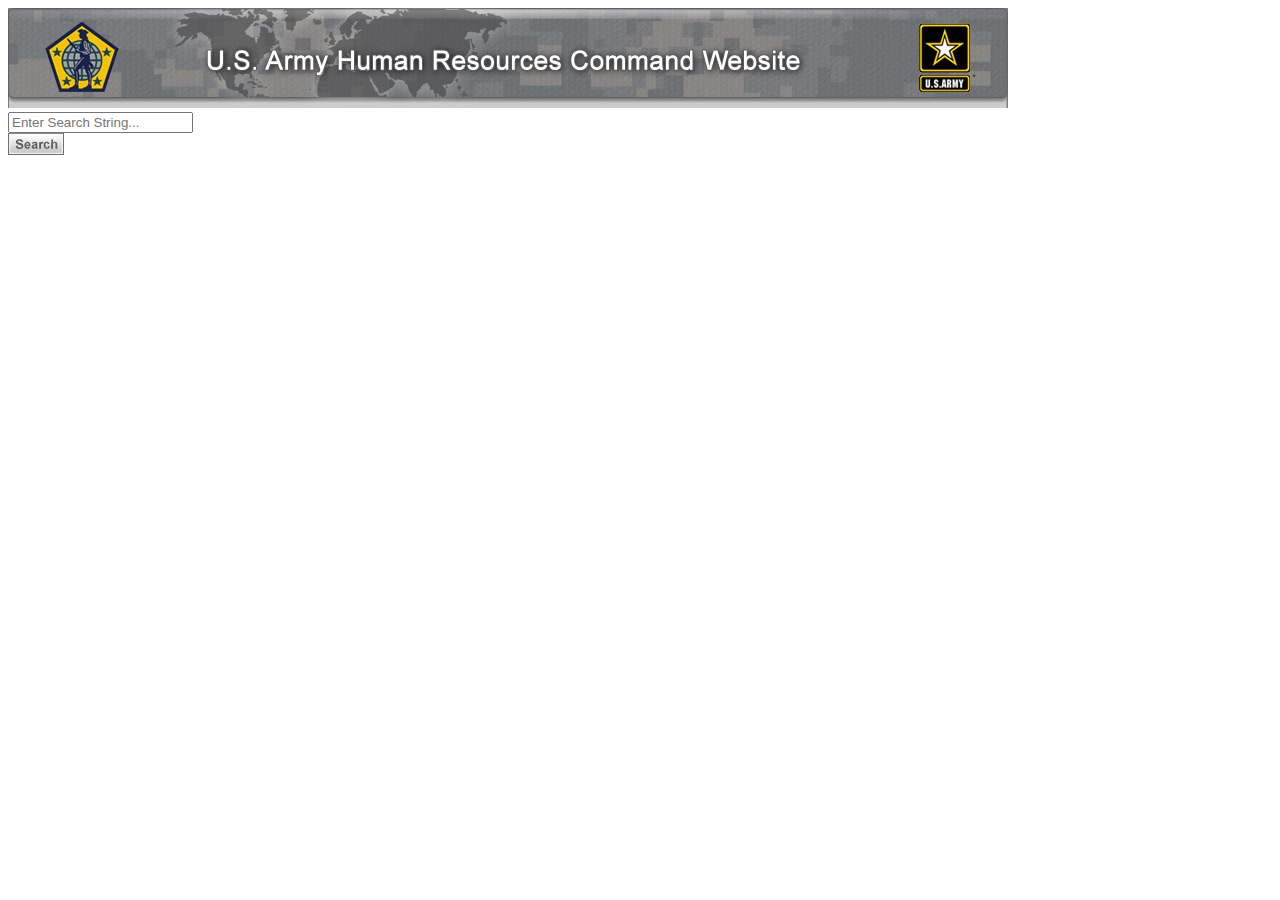
<file: index.html>
<!DOCTYPE html>
<html>
<head>
	<meta charset="utf-8">
	<meta http-equiv="X-UA-Compatible" content="IE=edge">
	<title>Playground Project of John W. Gregory</title>
	<link rel="stylesheet" href="">
</head>
<body>
	<div class="container">
		<div class="header">
			<img src="assets/images/header.jpg" alt="HRC Home">
		</div>
		<div id="content_placeholder">
			<div id="content_search">
				<div id="search_text">
					<input type="text" name="searchText" placeholder="Enter Search String...">
				</div>
				<div id="search_btn">
					<img src="assets/images/Search_Button.gif" alt="Searchq">
				</div>
			</div>
		</div>
	</div>
</body>
</html>
</file>
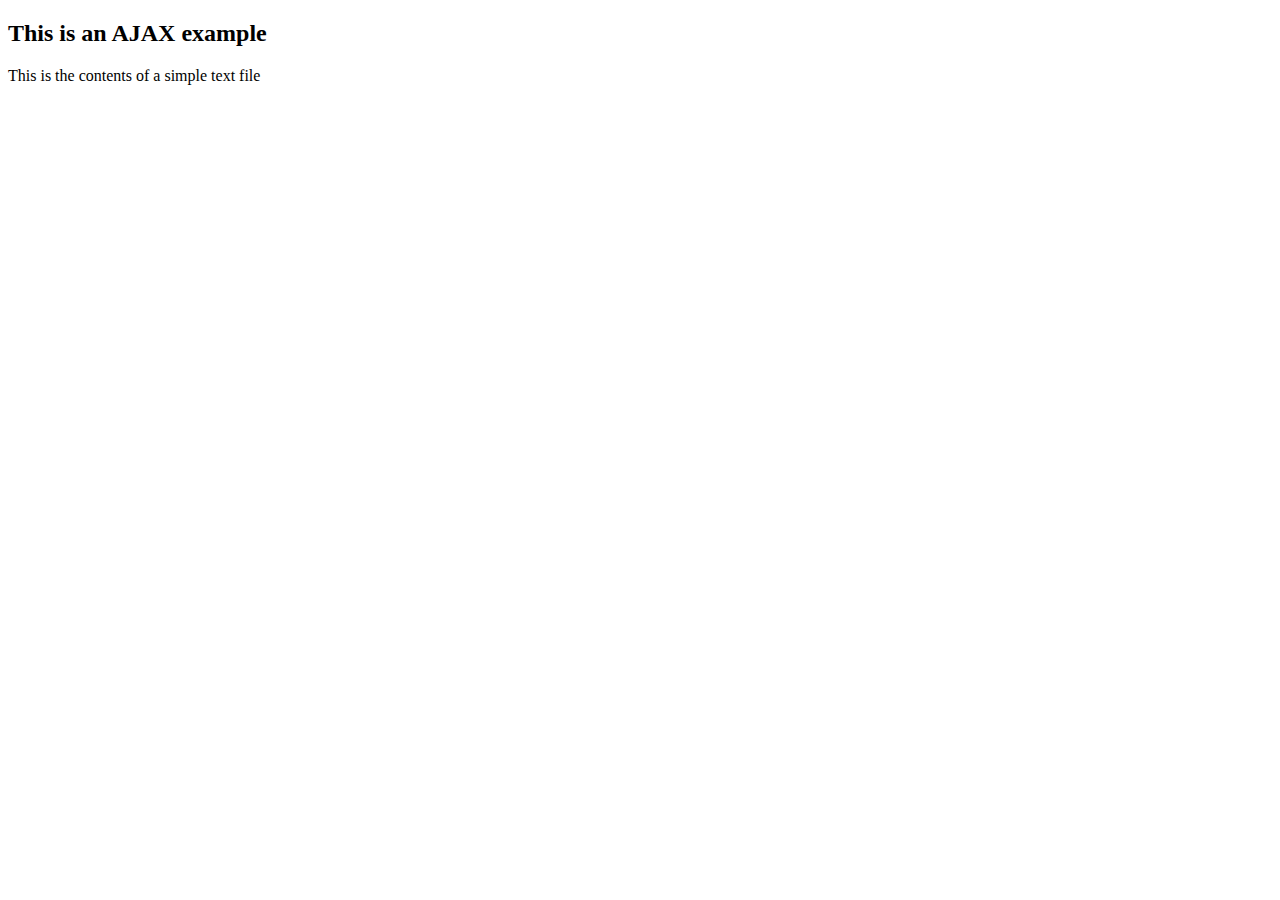
<file: ajax.html>
<!DOCTYPE html>
<html>
<head>
	<meta charset="utf-8">
	<meta http-equiv="X-UA-Compatible" content="IE=edge">
	<title></title>
	<link rel="stylesheet" href="">
</head>
<body>
	<div id="mainContent">
		<h2>This is an AJAX example</h2>
	</div>
	<script src="scripts/ajaxScript.js"></script>
	
</body>
</html>
</file>
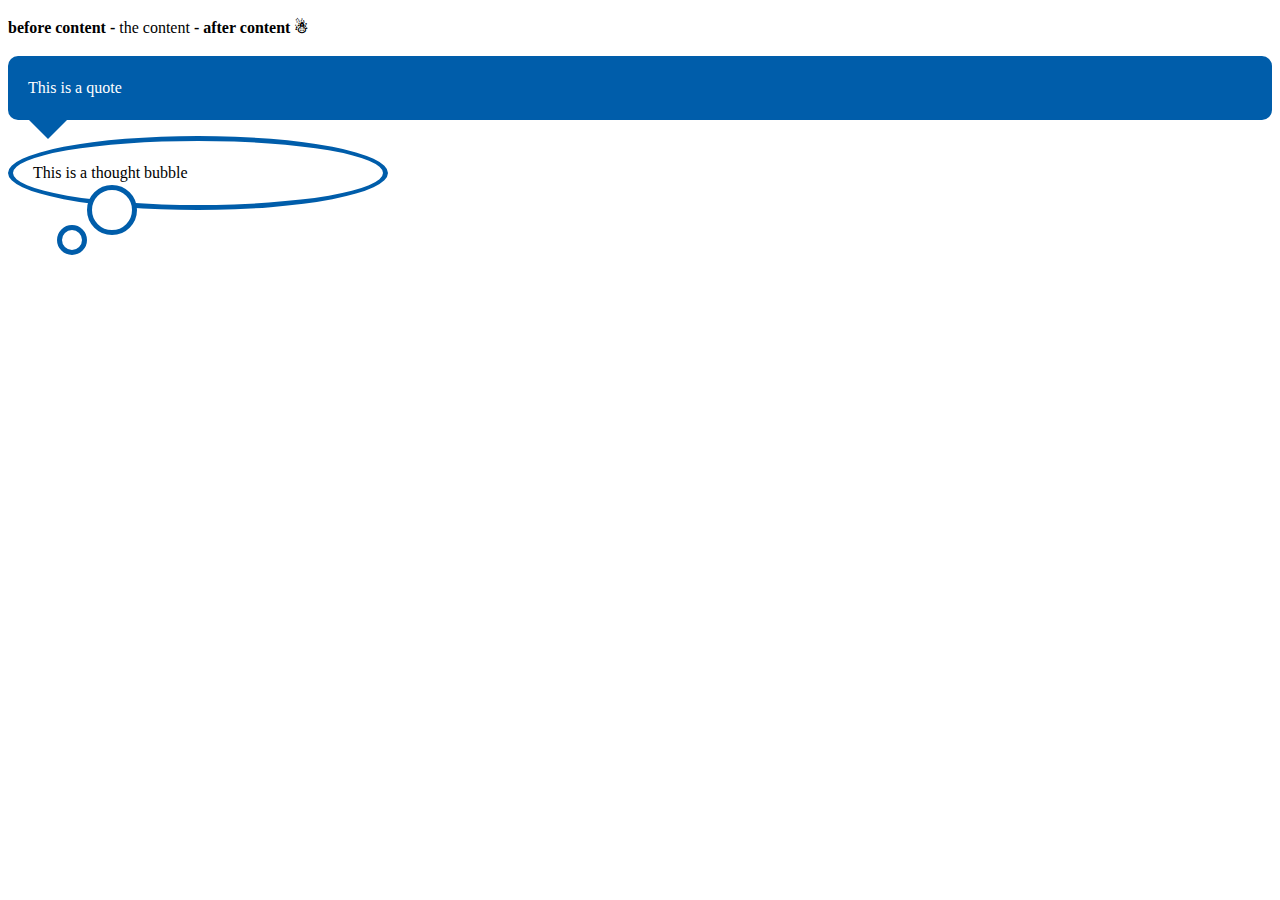
<file: content.html>
<!DOCTYPE html>
<html>
<head>
	<meta charset="utf-8">
	<meta http-equiv="X-UA-Compatible" content="IE=edge">
	<title></title>
	<link rel="stylesheet" href="css/content.css">
</head>
<body>
	<div>
		<p class="noQuotes">
			the content
		</p>
	</div>		

<!-- 	
<div>
		<h1>2</h1>
		<p>
			<q cite="http://www.w3.org/People/Berners-Lee/FAQ.html#Internet">
			Now is the time for all good men to come to the aid of their country.</q>  Ask not what your country can do for you, ask only what
			you can do for your country
		</p>

		<h1>3</h1>
		<p>
			When in the course of human events Lorem ipsum dolor sit amet, consectetur adipisicing elit, sed do eiusmod tempor incididunt ut labore et dolore magna aliqua. Ut enim ad minim veniam, quis nostrud exercitation ullamco laboris nisi ut aliquip ex ea commodo consequat. Duis aute irure dolor in reprehenderit in voluptate velit esse cillum dolore eu fugiat nulla pariatur. Excepteur sint occaecat cupidatat non proident, sunt in culpa qui officia deserunt mollit anim id est laborum.
		</p>
	</div>

 <div>
 	<h1>First Header</h1>
 	<h2>subsection</h2>
	<p>text....</p>
 	<h2>another subsection</h2>
	<p>text....</p>
 	<h2>yet another subsection</h2>
	<p>more text....</p>
 	<h1>Another Header</h1>
 	<h2>subsection</h2>
	<p>text....</p>
 	<h2>another subsection</h2>
	<p>text....</p>
 	<h2>yet another subsection</h2>
	<p>more text....</p>
 </div>
 -->

<!-- <div>
	<p><a class="testLinks" href="mailto: spam@yahoo.com">spam@yahoo.com</a></p>
	<p><a class="testLinks" href="tel:">502.867.5309</a></p>
	<p><a class="testLinks" href="vcs">Add to Calendar</a></p>
</div>

<div>
	<p>
		There are exercises, or you can search <a class="attrVals" href="http://www.google.com">Google</a>.
	</p>
	<p>Lorem ipsum dolor sit amet, consectetur adipisicing elit, sed do eiusmod tempor incididunt ut labore et dolore magna aliqua. Ut enim ad minim veniam, quis nostrud exercitation ullamco laboris nisi ut aliquip ex ea commodo consequat. Duis aute irure dolor in reprehenderit in voluptate velit esse cillum dolore eu fugiat nulla pariatur. Excepteur sint occaecat cupidatat non proident, sunt in culpa qui officia deserunt mollit anim id est laborum.</p>
</div>

<div>
	<blockquote cite="http://example.com/facts">
		<p>
			Lorem ipsum dolor sit amet, consectetur adipisicing elit, sed do eiusmod tempor incididunt ut labore et dolore magna aliqua. Ut enim ad minim veniam, quis nostrud exercitation ullamco laboris nisi ut aliquip ex ea commodo consequat. Duis aute irure dolor in reprehenderit in voluptate velit esse cillum dolore eu fugiat nulla pariatur. Excepteur sint occaecat cupidatat non proident, sunt in culpa qui officia deserunt mollit anim id est laborum.
		</p>
		<p>
			Lorem ipsum dolor sit amet, consectetur adipisicing elit, sed do eiusmod tempor incididunt ut labore et dolore magna aliqua. Ut enim ad minim veniam, quis nostrud exercitation ullamco laboris nisi ut aliquip ex ea commodo consequat. Duis aute irure dolor in reprehenderit in voluptate velit esse cillum dolore eu fugiat nulla pariatur. Excepteur sint occaecat cupidatat non proident, sunt in culpa qui officia deserunt mollit anim id est laborum.
		</p>
	</blockquote>
</div>

<div>
	<div class="arrow-up"></div>
	<div class="arrow-left"></div>
	<div class="arrow-right"></div>
	<div class="arrow-down"></div>
</div>
 -->
<div>
	<p class="quote1">This is a quote</p>

</div>

<div >
	<p class="thought"> This is a thought bubble</p>
</div>













</body>
</html>
</file>
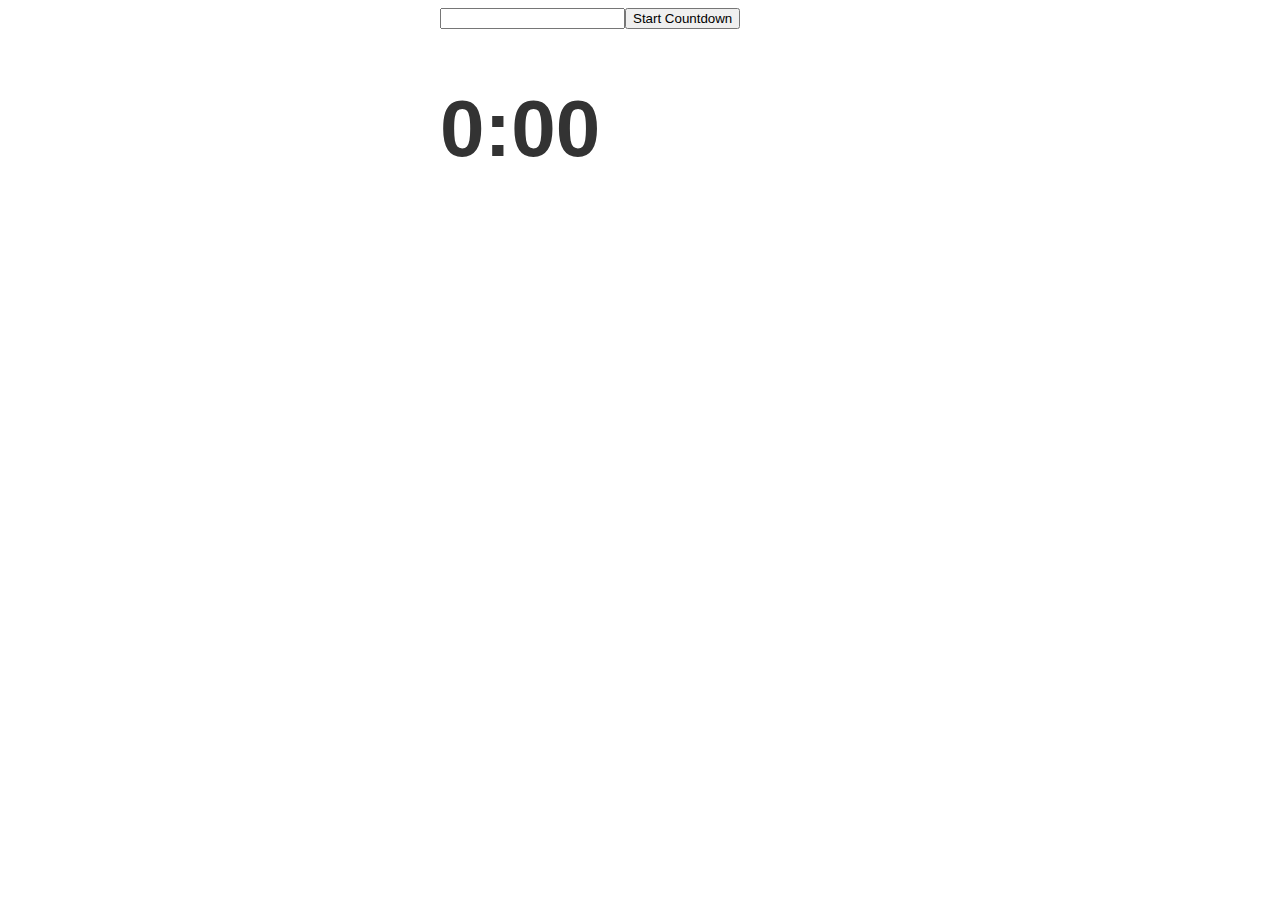
<file: countDown.html>
<!doctype html>
<head>
  <title>Countdown</title>
  <style type="text/css">
   body {
        font-family: sans-serif;
        color: #333;
   }
   #container {
       width: 400px;
       margin: auto;
   }
   h1 { font-size: 5em; }
  </style>
</head>
<body>
  <div id="container">
      <div id="inputArea">
      </div>
      
      <h1 id="time">0:00</h1>
      
  </div> 
  <script src="scripts/countDown.js"></script>
</body>
</html>
</file>
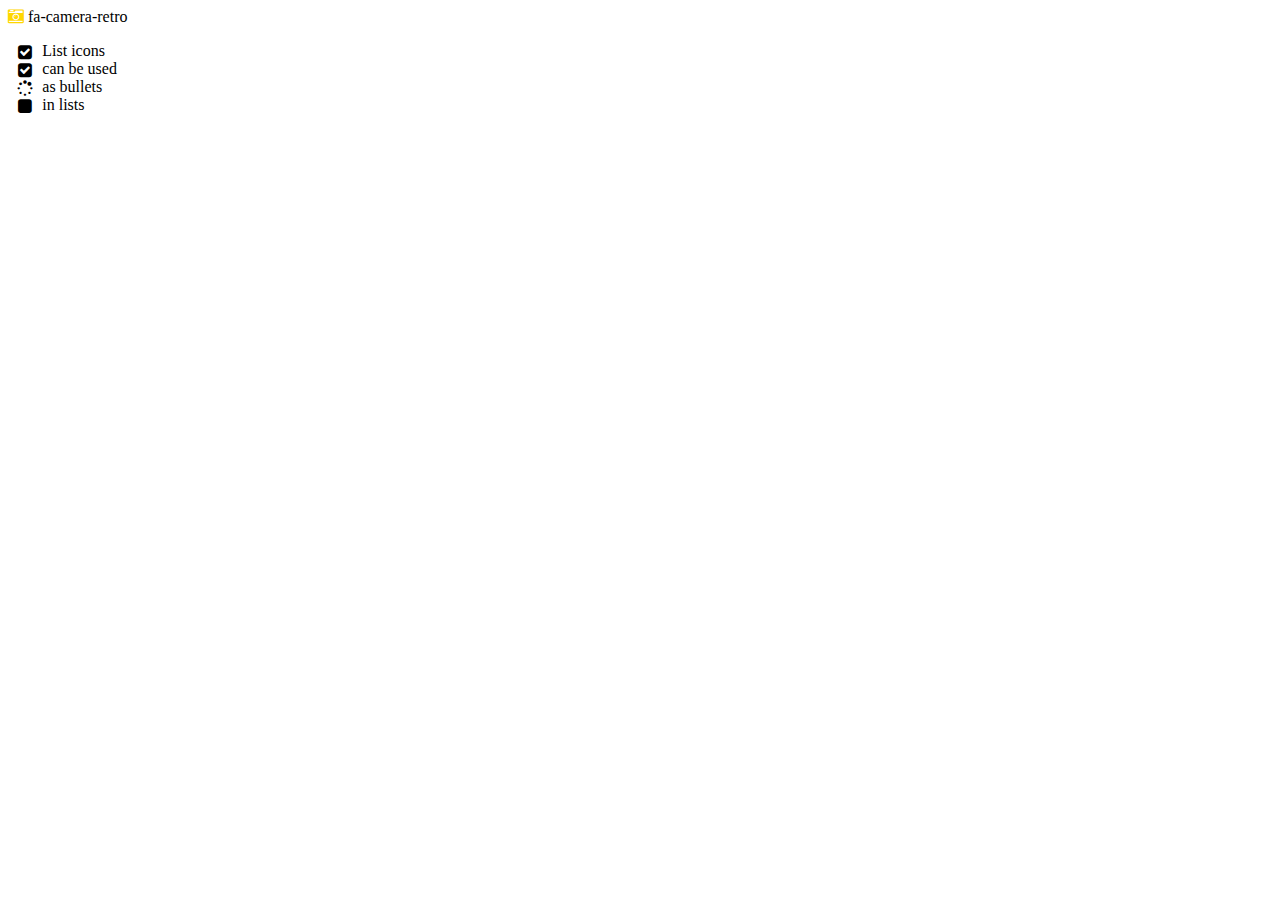
<file: index_fa.html>
<!DOCTYPE html>
<html>
<head>
	<meta charset="utf-8">
	<meta http-equiv="X-UA-Compatible" content="IE=edge">
	<title></title>
	<link rel="stylesheet" href="">
	<link rel="stylesheet" href="assets/font-awesome/css/font-awesome.min.css">
</head>
<body>
	<i class="fa fa-camera-retro" style="color: gold;"></i> fa-camera-retro

	<p>

		<ul class="fa-ul">
			<li><i class="fa-li fa fa-check-square"></i>List icons</li>
			<li><i class="fa-li fa fa-check-square"></i>can be used</li>
			<li><i class="fa-li fa fa-spinner fa-spin"></i>as bullets</li>
			<li><i class="fa-li fa fa-square"></i>in lists</li>
		</ul>
	</body>
	</html>
</file>
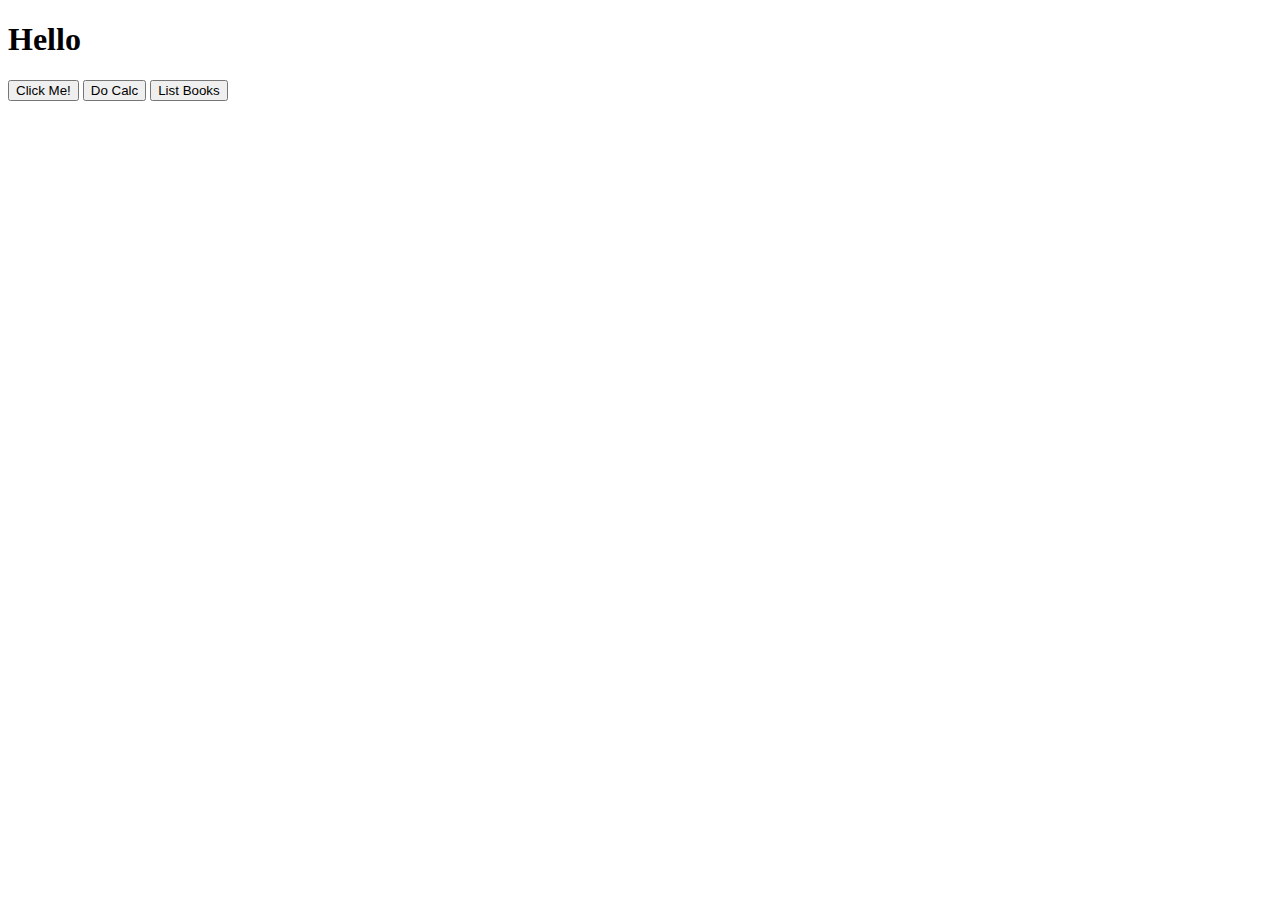
<file: javaScriptPatterns.html>
<!DOCTYPE html>
<html>
<head>
	<meta charset="utf-8">
	<meta http-equiv="X-UA-Compatible" content="IE=edge">
	<title>JavaScript Design Patterns</title>
	<link rel="stylesheet" href="">
	<script src="scripts/JSPatterns.js"></script>
	<script src="scripts/defineProperty.js"></script>
</head>
<body>
	<h1>Hello</h1>
	<button type="button" onclick="buttonClick()">Click Me!</button>
	<button type="button" onclick="doCalc()">Do Calc</button>
	<button type="button" onclick="ListBooks()">List Books</button>
</body>
</html>
</file>
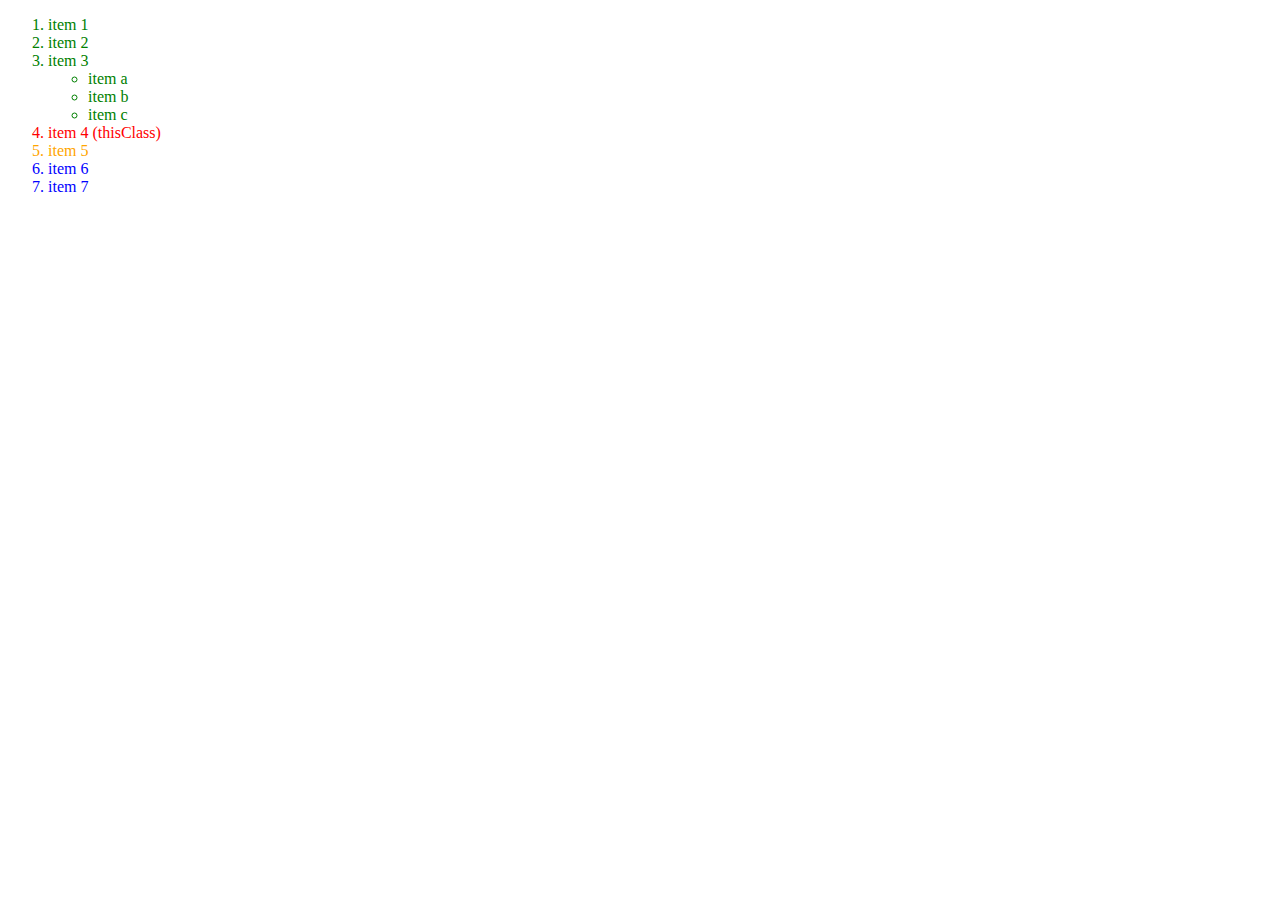
<file: selectors.html>
<!DOCTYPE html>
<html>
<head>
	<meta charset="utf-8">
	<meta http-equiv="X-UA-Compatible" content="IE=edge">
	<title>Playground Project of John W. Gregory</title>
	<link rel="stylesheet" href="css/selectors.css">
</head>
<body>
	<div class="container">
		<div class="header">
		</div>
		<div id="content_placeholder">
			<ol>
			    <li>item 1</li>
			    <li>item 2</li>
			    <li>item 3
					<ul>
					    <li>item a</li>
					    <li>item b</li>
					    <li>item c</li>
					</ul>
			    </li>
			    <li class="thisClass">item 4 (thisClass)
			    </li>
			    <li>item 5</li>
			    <li>item 6</li>
			    <li>item 7</li>
			</ol>
		</div>
	</div>
</body>
</html>
</file>
<file: css/content.css>
p {
	line-height: 1.5em;
}

p.noQuotes:before {
	content: "before content - ";
	font-weight: bold;
}

p.noQuotes:after {
	content: " - after content \2603";
	font-weight: bold;
}

q {
	color: #00008B;
	font-style: italic;
}

q:before {
	content: open-quote;
}

q:after{
	content: close-quote;
}

/*h1:before {
	content: "Chapter - "; 
}
*/

h1 {
	counter-increment: headers;
	counter-reset: subsections;
}
h1:before {
	content: counter(headers, upper-roman) " ";
	font-style: italic;
}
h2 {
	counter-increment: subsections;
}
h2:before {
	content: counter(headers, upper-roman) "." counter(subsections, lower-roman) ": ";
	font-style: italic;
}


/* Links with content */

a.testLinks:before {
	color: #335577;
	background: #999;
	font-size: 120%;
	padding; 2px 5px;
	display: inline-block;
	width: 1.2em;
	margin-right: 10px;
	text-align: center;
}

a.testLinks[href^="mailto:"]:before {
	content: "\2709 ";
}
a.testLinks[href^="tel:"]:before {
	content: "\2706 ";
}
a.testLinks[href^="vcs"]:before {
	content: "\231A ";
}

a.attrVals[href^=http]:hover {
	position: relative;
}

a.attrVals[href^=http]:hover:after {
	content: attr(href);
	position: absolute;
	top: 1em;
	left: 0;
	background-color: #005DAA;
	color: white;
	padding: 3px 5px;
	line-height: 1;
}

blockquote p:before,
blockquote p:after {
	font-size: 2em;
	color: #C7573A;
	line-height: 0;
	vertical-align: middle;
}

blockquote p:first-child:before {
	content: "\275D";
	margin: 0 5px 0 -40px;
}

blockquote p:last-child:after {
	content: "\275E";
	margin: 0 -40px 0 5px;
}

.arrow-up {
	width: 0; 
	height: 0; 
	border-left: 20px solid transparent;
	border-right: 20px solid transparent;
	
	border-bottom: 20px solid #005DAA;
}

.arrow-down {
	width: 0; 
	height: 0; 
	border-left: 20px solid transparent;
	border-right: 20px solid transparent;
	
	border-top: 20px solid #005DAA;
}

.arrow-right {
	width: 0; 
	height: 0; 
	border-top: 20px solid transparent;
	border-bottom: 20px solid transparent;
	
	border-left: 20px solid #005DAA;
}

.arrow-left {
	width: 0; 
	height: 0; 
	border-top: 20px solid transparent;
	border-bottom: 20px solid transparent; 
	
	border-right:20px solid #005DAA; 
}

#triangle-left {
	width: 0;
	height: 0;
	border-top: 50px solid transparent;
	border-right: 100px solid red;
	border-bottom: 50px solid transparent;
}


/*quote bubble*/

.quote1 {
	border-radius: 10px;
	position: relative;
	padding: 20px;
	background-color: #005DAA;
	color: white;
}
.quote1:after {
	position: absolute;
	content: '';
	width: 0;
	height: 0;
	border: 20px solid transparent;
	border-top-color: #005DAA;
	bottom: -39px;
	left: 20px;
}

/*thought bubble*/
.thoughtdiv {
	height: 200px;
	width: 350px;
}

.thought,.thought:before,.thought:after {
	border-radius: 50%;
	border: 5px solid #005DAA;
	background-color: white;
	position: relative;
}
.thought:before,
.thought:after {
	content: '';
	position: absolute;
	left: 20%;
	bottom: -30px;
	height: 40px;
	width:40px;
}
.thought:after {
	left: 12%;
	bottom: -50px;
	height: 20px;
	width: 20px;
}

p.thought {
	line-height: 4;
	width: 350px;
	padding-left: 20px;
}
</file>
<file: css/selectors.css>
ol > li {
	color: purple;
}

ol li {
	color: green;
}

li {
	color: yellow;
}

li.thisClass {
	color: red;
}

li.thisClass ~ li {
	color:blue;
}

li.thisClass + li {
	color:orange;
}

a[href^=mailto] {
	background-image: url(/assets/images/emailicon.gif);
}
</file>
